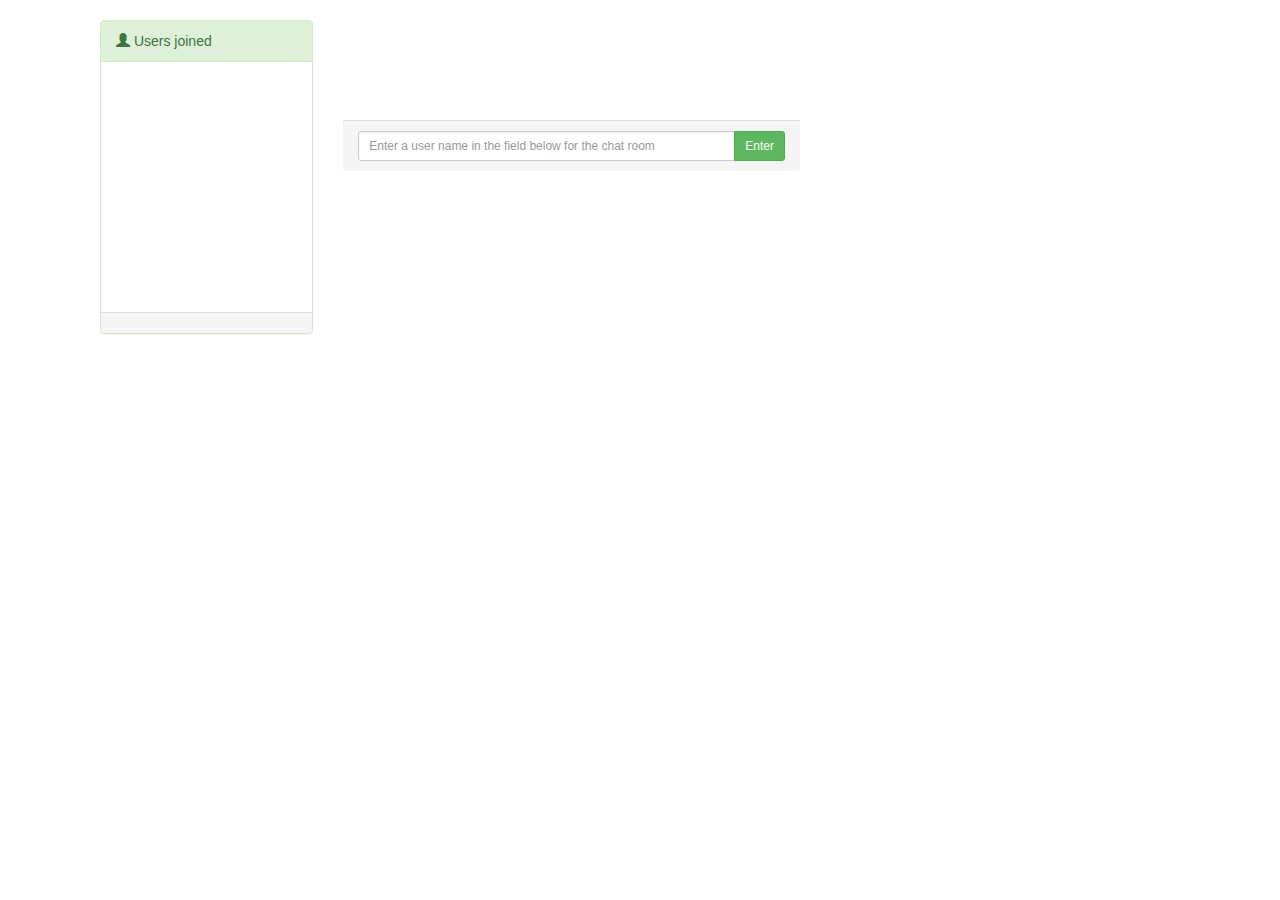
<file: chat/index.html>
<!DOCTYPE html>
<html lang="en">
  <head>
    <meta charset="utf-8">
    <title>chatSocketAchex.js</title>
    <meta name="viewport" content="width=device-width, initial-scale=1.0">
    <!-- bootstrap -->
    <link rel="stylesheet" href="css/bootstrap.min.css">
      <link rel="stylesheet" href="css/prism.css">
    
      <script src="js/jquery.min.js"></script> 
      <script src="js/prism.js"></script>
      
      <link rel="stylesheet" href="https://maxcdn.bootstrapcdn.com/bootstrap/3.3.5/css/bootstrap.min.css">
<script src="chatSocketAchex.js"></script>
       <link rel="stylesheet" type="text/css" href="chatSocketAchex.css">
             
  </head>
  <body>
    <div class="container">
       
         

    <div class="col-md-8">
        <br/>
        
        
        
        
         <div class="col-lg-4">
            <div id="ListaOnline">
               
            </div>
            
         </div>   
         
          <div class="col-lg-8">            
          <div id="Elchat"></div>
          </div>   
</div>
            
        
      <script type="text/javascript">
           $('#Elchat').ChatSocket({'lblEntradaNombre':'Enter a user name in the field below for the chat room'});
        </script>
        
        
  </body>
</html>
</file>
<file: chat/css/prism.css>
/* http://prismjs.com/download.html?themes=prism-coy&languages=markup+css+clike+javascript */
/**
 * prism.js Coy theme for JavaScript, CoffeeScript, CSS and HTML
 * Based on https://github.com/tshedor/workshop-wp-theme (Example: http://workshop.kansan.com/category/sessions/basics or http://workshop.timshedor.com/category/sessions/basics);
 * @author Tim  Shedor
 */

code[class*="language-"],
pre[class*="language-"] {
	color: black;
	font-family: Consolas, Monaco, 'Andale Mono', monospace;
	direction: ltr;
	text-align: left;
	white-space: pre;
	word-spacing: normal;
	word-break: normal;
	line-height: 1.5;

	-moz-tab-size: 4;
	-o-tab-size: 4;
	tab-size: 4;

	-webkit-hyphens: none;
	-moz-hyphens: none;
	-ms-hyphens: none;
	hyphens: none;
}

/* Code blocks */
pre[class*="language-"] {
	position: relative;
	margin: .5em 0;
	-webkit-box-shadow: -1px 0px 0px 0px #358ccb, 0px 0px 0px 1px #dfdfdf;
	-moz-box-shadow: -1px 0px 0px 0px #358ccb, 0px 0px 0px 1px #dfdfdf;
	box-shadow: -1px 0px 0px 0px #358ccb, 0px 0px 0px 1px #dfdfdf;
	border-left: 10px solid #358ccb;
	background-color: #fdfdfd;
	background-image: -webkit-linear-gradient(transparent 50%, rgba(69, 142, 209, 0.04) 50%);
	background-image: -moz-linear-gradient(transparent 50%, rgba(69, 142, 209, 0.04) 50%);
	background-image: -ms-linear-gradient(transparent 50%, rgba(69, 142, 209, 0.04) 50%);
	background-image: -o-linear-gradient(transparent 50%, rgba(69, 142, 209, 0.04) 50%);
	background-image: linear-gradient(transparent 50%, rgba(69, 142, 209, 0.04) 50%);
	background-size: 3em 3em;
	background-origin: content-box;
	overflow: visible;
	max-height: 30em;
}

code[class*="language"] {
	max-height: inherit;
	height: 100%;
	padding: 0 1em;
	display: block;
	overflow: auto;
}

/* Margin bottom to accomodate shadow */
:not(pre) > code[class*="language-"],
pre[class*="language-"] {
	background-color: #fdfdfd;
	-webkit-box-sizing: border-box;
	-moz-box-sizing: border-box;
	box-sizing: border-box;
	margin-bottom: 1em;
}

/* Inline code */
:not(pre) > code[class*="language-"] {
	position: relative;
	padding: .2em;
	-webkit-border-radius: 0.3em;
	-moz-border-radius: 0.3em;
	-ms-border-radius: 0.3em;
	-o-border-radius: 0.3em;
	border-radius: 0.3em;
	color: #c92c2c;
	border: 1px solid rgba(0, 0, 0, 0.1);
}

pre[class*="language-"]:before,
pre[class*="language-"]:after {
	content: '';
	z-index: -2;
	display: block;
	position: absolute;
	bottom: 0.75em;
	left: 0.18em;
	width: 40%;
	height: 20%;
	-webkit-box-shadow: 0px 13px 8px #979797;
	-moz-box-shadow: 0px 13px 8px #979797;
	box-shadow: 0px 13px 8px #979797;
	-webkit-transform: rotate(-2deg);
	-moz-transform: rotate(-2deg);
	-ms-transform: rotate(-2deg);
	-o-transform: rotate(-2deg);
	transform: rotate(-2deg);
}

:not(pre) > code[class*="language-"]:after,
pre[class*="language-"]:after {
	right: 0.75em;
	left: auto;
	-webkit-transform: rotate(2deg);
	-moz-transform: rotate(2deg);
	-ms-transform: rotate(2deg);
	-o-transform: rotate(2deg);
	transform: rotate(2deg);
}

.token.comment,
.token.block-comment,
.token.prolog,
.token.doctype,
.token.cdata {
	color: #7D8B99;
}

.token.punctuation {
	color: #5F6364;
}

.token.property,
.token.tag,
.token.boolean,
.token.number,
.token.function-name,
.token.constant,
.token.symbol,
.token.deleted {
	color: #c92c2c;
}

.token.selector,
.token.attr-name,
.token.string,
.token.char,
.token.function,
.token.builtin,
.token.inserted {
	color: #2f9c0a;
}

.token.operator,
.token.entity,
.token.url,
.token.variable {
	color: #a67f59;
	background: rgba(255, 255, 255, 0.5);
}

.token.atrule,
.token.attr-value,
.token.keyword,
.token.class-name {
	color: #1990b8;
}

.token.regex,
.token.important {
	color: #e90;
}

.language-css .token.string,
.style .token.string {
	color: #a67f59;
	background: rgba(255, 255, 255, 0.5);
}

.token.important {
	font-weight: normal;
}

.token.bold {
	font-weight: bold;
}
.token.italic {
	font-style: italic;
}

.token.entity {
	cursor: help;
}

.namespace {
	opacity: .7;
}

@media screen and (max-width: 767px) {
	pre[class*="language-"]:before,
	pre[class*="language-"]:after {
		bottom: 14px;
		-webkit-box-shadow: none;
		-moz-box-shadow: none;
		box-shadow: none;
	}

}

/* Plugin styles */
.token.tab:not(:empty):before,
.token.cr:before,
.token.lf:before {
	color: #e0d7d1;
}

/* Plugin styles: Line Numbers */
pre[class*="language-"].line-numbers {
	padding-left: 0;
}

pre[class*="language-"].line-numbers code {
	padding-left: 3.8em;
}

pre[class*="language-"].line-numbers .line-numbers-rows {
	left: 0;
}

/* Plugin styles: Line Highlight */
pre[class*="language-"][data-line] {
	padding-top: 0;
	padding-bottom: 0;
	padding-left: 0;
}
pre[data-line] code {
	position: relative;
	padding-left: 4em;
}
pre .line-highlight {
	margin-top: 0;
}
</file>
<file: chat/chatSocketAchex.css>
.chatpluginchat
{
    list-style: none;
    margin: 0;
    padding: 0;
}

.chatpluginchat li
{
    margin-bottom: 10px;
    padding-bottom: 5px;
    border-bottom: 1px dotted #B3A9A9;
}

.chatpluginchat li.left .chat-body
{
    margin-left: 60px;
}

.chatpluginchat li.right .chat-body
{
    margin-right: 60px;
}


.chatpluginchat li .chat-body p
{
    margin: 0;
    color: #777777;
}

.panel .slidedown .glyphicon, .chatpluginchat .glyphicon
{
    margin-right: 5px;
}

.panel-body
{
    overflow-y: scroll;
    height: 250px;
}

::-webkit-scrollbar-track
{
    -webkit-box-shadow: inset 0 0 6px rgba(0,0,0,0.3);
    background-color: #F5F5F5;
}

::-webkit-scrollbar
{
    width: 12px;
    background-color: #F5F5F5;
}

::-webkit-scrollbar-thumb
{
    -webkit-box-shadow: inset 0 0 6px rgba(0,0,0,.3);
    background-color: #555;
}
</file>
